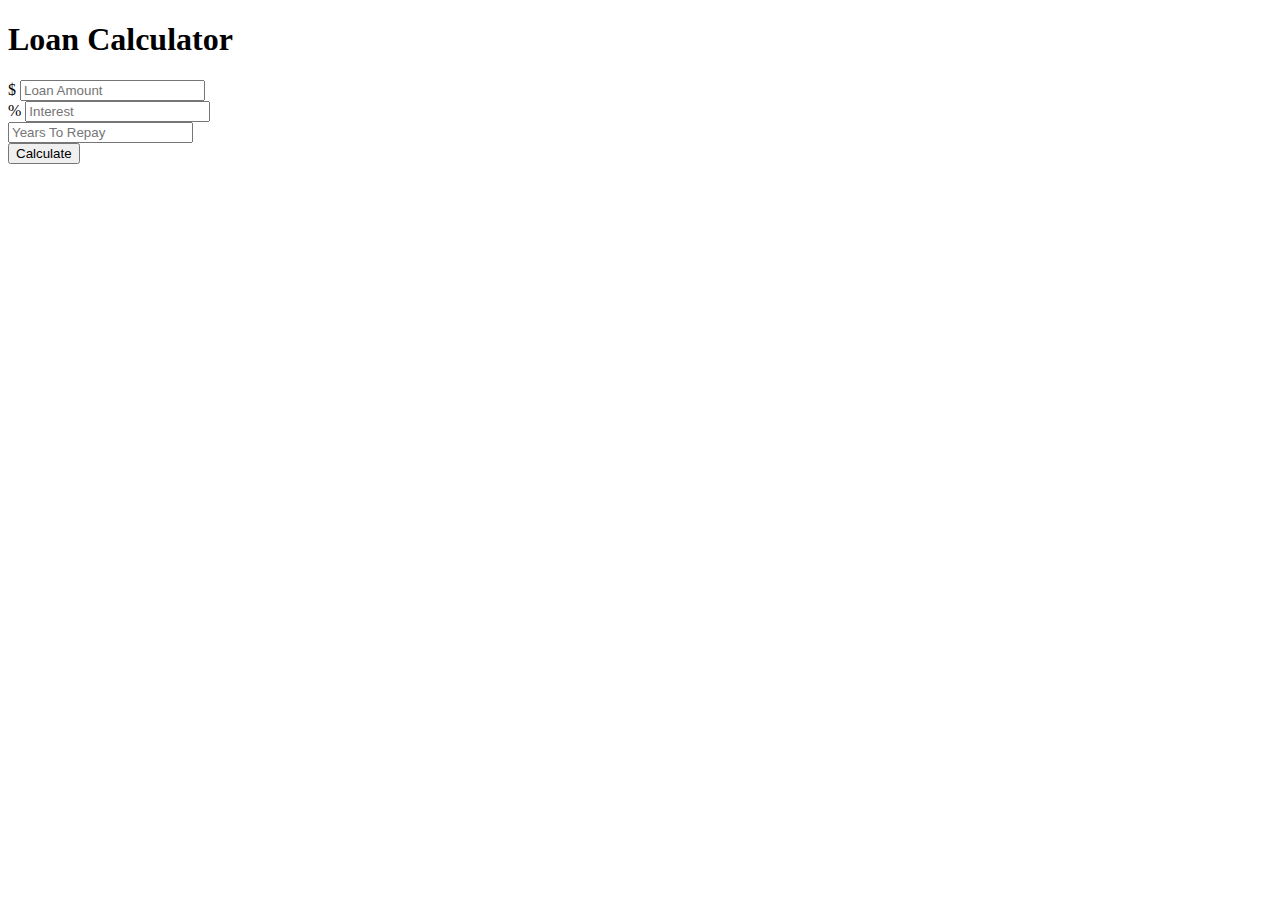
<file: LoanCalculator/index.html>
<!DOCTYPE html>
<html lang="en">
<head>
    <meta charset="UTF-8">
    <meta name="viewport" content="width=device-width, initial-scale=1, shrink-to-fit=no">
    <meta http-equiv="X-UA-Compatible" content="ie=edge">
    <!-- Bootstrap CSS -->
    <link rel="stylesheet" href="https://maxcdn.bootstrapcdn.com/bootstrap/4.0.0-beta.2/css/bootstrap.min.css" integrity="sha384-PsH8R72JQ3SOdhVi3uxftmaW6Vc51MKb0q5P2rRUpPvrszuE4W1povHYgTpBfshb" crossorigin="anonymous">
    <style>
        .loading, .results {
            display: none;
        }
    </style>
    <title>Loan Calculator</title>
</head>
<body class="bg-dark">
    <div class="container">
        <div class="row">
            <div class="col-md-6 mx-auto">
                <div class="card card-body text-center mt-5">
                    <h1 class="heading display-5 pb-3">Loan Calculator</h1>
                    <form class="loan-form">
                        <div class="form-group">
                            <div class="input-group">
                                <span class="input-group-addon">$</span>
                                <input type="number" class="form-control amount" placeholder="Loan Amount">
                            </div>
                        </div>
                        <div class="form-group">
                            <div class="input-group">
                                <span class="input-group-addon">%</span>
                                <input type="number" class="form-control interest" placeholder="Interest">
                            </div>
                        </div>
                        <div class="form-group">
                            <input type="number" class="form-control years" placeholder="Years To Repay">
                        </div>
                        <div class="form-group">
                            <input type="submit" value="Calculate" class="btn btn-dark btn-block">
                        </div>
                    </form>
                    <div class="loading">
                        <img src="imgs/loading.gif" alt="">
                    </div>
                    <!-- Results -->
                    <div class="results pt-4">
                        <h5>Results</h5>
                        <div class="form-group">
                            <div class="input-group">
                                <span class="input-group-addon">Monthly Payment</span>
                                <input type="number" class="form-control monthly-payment" disabled>
                            </div>
                        </div>
                        <div class="form-group">
                            <div class="input-group">
                                <span class="input-group-addon">Total Payment</span>
                                <input type="number" class="form-control total-payment" disabled>
                            </div>
                        </div>
                        <div class="form-group">
                            <div class="input-group">
                                <span class="input-group-addon">Total Interest</span>
                                <input type="number" class="form-control total-interest" disabled>
                            </div>
                        </div>
                    </div>
                </div>
            </div>
        </div>
    </div>
    <!-- Optional JavaScript -->
    <!-- jQuery first, then Popper.js, then Bootstrap JS -->
    <script src="https://code.jquery.com/jquery-3.2.1.slim.min.js" integrity="sha384-KJ3o2DKtIkvYIK3UENzmM7KCkRr/rE9/Qpg6aAZGJwFDMVNA/GpGFF93hXpG5KkN" crossorigin="anonymous"></script>
    <script src="https://cdnjs.cloudflare.com/ajax/libs/popper.js/1.12.3/umd/popper.min.js" integrity="sha384-vFJXuSJphROIrBnz7yo7oB41mKfc8JzQZiCq4NCceLEaO4IHwicKwpJf9c9IpFgh" crossorigin="anonymous"></script>
    <script src="https://maxcdn.bootstrapcdn.com/bootstrap/4.0.0-beta.2/js/bootstrap.min.js" integrity="sha384-alpBpkh1PFOepccYVYDB4do5UnbKysX5WZXm3XxPqe5iKTfUKjNkCk9SaVuEZflJ" crossorigin="anonymous"></script>
    <script src="app.js"></script>
</body>
</html>
</file>
